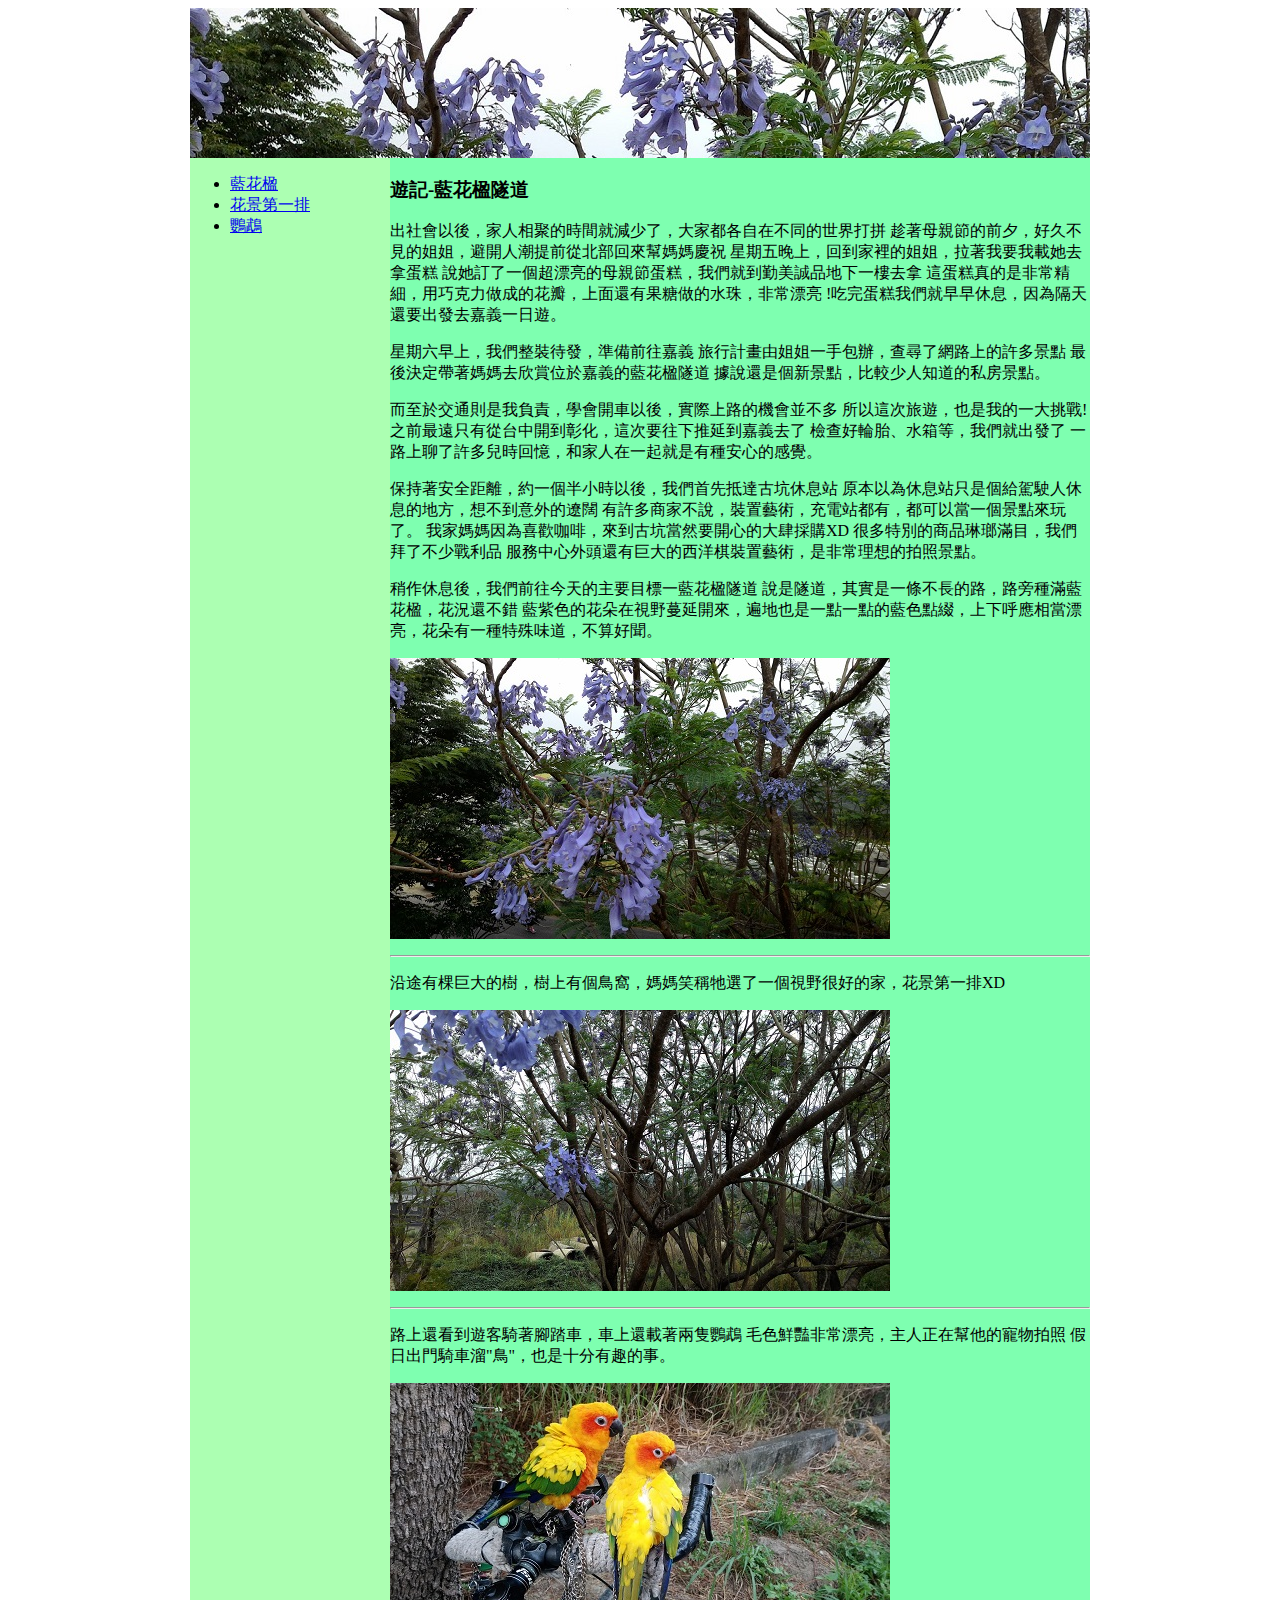
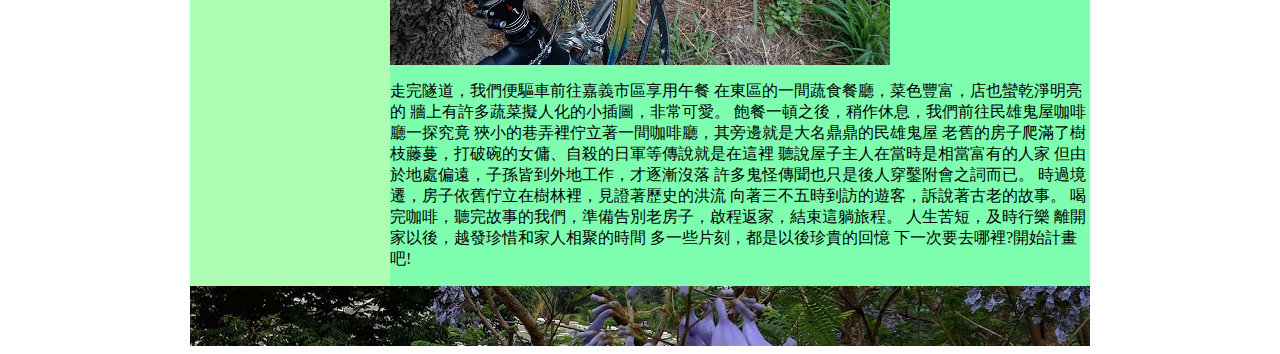
<file: 180520/index.html>
<!DOCTYPE html PUBLIC "-//W3C//DTD XHTML 1.0 Transitional//EN" "http://www.w3.org/TR/xhtml1/DTD/xhtml1-transitional.dtd">
<html xmlns="http://www.w3.org/1999/xhtml">
<head>
<meta http-equiv="Content-Type" content="text/html; charset=utf-8" />
<title>藍花楹隧道</title>
</head>

<body leftmargin="3px">
<table width="900" border="0" align="center" cellpadding="0" cellspacing="0">
  <tbody>
    <tr>
      <td height="150" colspan="3" bgcolor="#5FE888" background="images/bg4.jpg">&nbsp;</td>
    </tr>
    <tr>
      <td width="200" valign="top" bgcolor="#ACFFB2"><ul>
        <li><a href="#a1">藍花楹</a></li>
        <li><a href="#a2">花景第一排</a></li>
        <li><a href="#a3">鸚鵡</a></li>
      </ul>      </td>
      <td colspan="2" bgcolor="#7EFFB0" id="a1"><h3>遊記-藍花楹隧道</h3>
      <p>出社會以後，家人相聚的時間就減少了，大家都各自在不同的世界打拼 趁著母親節的前夕，好久不見的姐姐，避開人潮提前從北部回來幫媽媽慶祝 星期五晚上，回到家裡的姐姐，拉著我要我載她去拿蛋糕 說她訂了一個超漂亮的母親節蛋糕，我們就到勤美誠品地下一樓去拿 這蛋糕真的是非常精細，用巧克力做成的花瓣，上面還有果糖做的水珠，非常漂亮 !吃完蛋糕我們就早早休息，因為隔天還要出發去嘉義一日遊。 </p>
      <p>星期六早上，我們整裝待發，準備前往嘉義 旅行計畫由姐姐一手包辦，查尋了網路上的許多景點 最後決定帶著媽媽去欣賞位於嘉義的藍花楹隧道 據說還是個新景點，比較少人知道的私房景點。 </p>
      <p>而至於交通則是我負責，學會開車以後，實際上路的機會並不多 所以這次旅遊，也是我的一大挑戰! 之前最遠只有從台中開到彰化，這次要往下推延到嘉義去了 檢查好輪胎、水箱等，我們就出發了 一路上聊了許多兒時回憶，和家人在一起就是有種安心的感覺。</p>
      <p> 保持著安全距離，約一個半小時以後，我們首先抵達古坑休息站 原本以為休息站只是個給駕駛人休息的地方，想不到意外的遼闊 有許多商家不說，裝置藝術，充電站都有，都可以當一個景點來玩了。 我家媽媽因為喜歡咖啡，來到古坑當然要開心的大肆採購XD 很多特別的商品琳瑯滿目，我們拜了不少戰利品 服務中心外頭還有巨大的西洋棋裝置藝術，是非常理想的拍照景點。 </p>
      <p>稍作休息後，我們前往今天的主要目標一藍花楹隧道 說是隧道，其實是一條不長的路，路旁種滿藍花楹，花況還不錯 藍紫色的花朵在視野蔓延開來，遍地也是一點一點的藍色點綴，上下呼應相當漂亮，花朵有一種特殊味道，不算好聞。</p>
      <p><img src="images/in1.jpg" width="500" height="281" alt=""/></p>
      <hr />
      <p id="a2">沿途有棵巨大的樹，樹上有個鳥窩，媽媽笑稱牠選了一個視野很好的家，花景第一排XD</p>
      <p><img src="images/in2.jpg" width="500" height="281" alt=""/></p>
      <hr />
      <p id="a3">路上還看到遊客騎著腳踏車，車上還載著兩隻鸚鵡 毛色鮮豔非常漂亮，主人正在幫他的寵物拍照 假日出門騎車溜&quot;鳥&quot;，也是十分有趣的事。</p>
      <p><img src="images/in3.jpg" width="500" height="282" alt=""/></p>
      <p>走完隧道，我們便驅車前往嘉義市區享用午餐 在東區的一間蔬食餐廳，菜色豐富，店也蠻乾淨明亮的 牆上有許多蔬菜擬人化的小插圖，非常可愛。 飽餐一頓之後，稍作休息，我們前往民雄鬼屋咖啡廳一探究竟 狹小的巷弄裡佇立著一間咖啡廳，其旁邊就是大名鼎鼎的民雄鬼屋 老舊的房子爬滿了樹枝藤蔓，打破碗的女傭、自殺的日軍等傳說就是在這裡 聽說屋子主人在當時是相當富有的人家 但由於地處偏遠，子孫皆到外地工作，才逐漸沒落 許多鬼怪傳聞也只是後人穿鑿附會之詞而已。 時過境遷，房子依舊佇立在樹林裡，見證著歷史的洪流 向著三不五時到訪的遊客，訴說著古老的故事。 喝完咖啡，聽完故事的我們，準備告別老房子，啟程返家，結束這躺旅程。 人生苦短，及時行樂 離開家以後，越發珍惜和家人相聚的時間 多一些片刻，都是以後珍貴的回憶 下一次要去哪裡?開始計畫吧!</p></td>
    </tr>
    <tr>
      <td height="60" colspan="3" background="images/bg5.jpg">&nbsp;</td>
    </tr>
  </tbody>
</table>
</body>
</html>
</file>
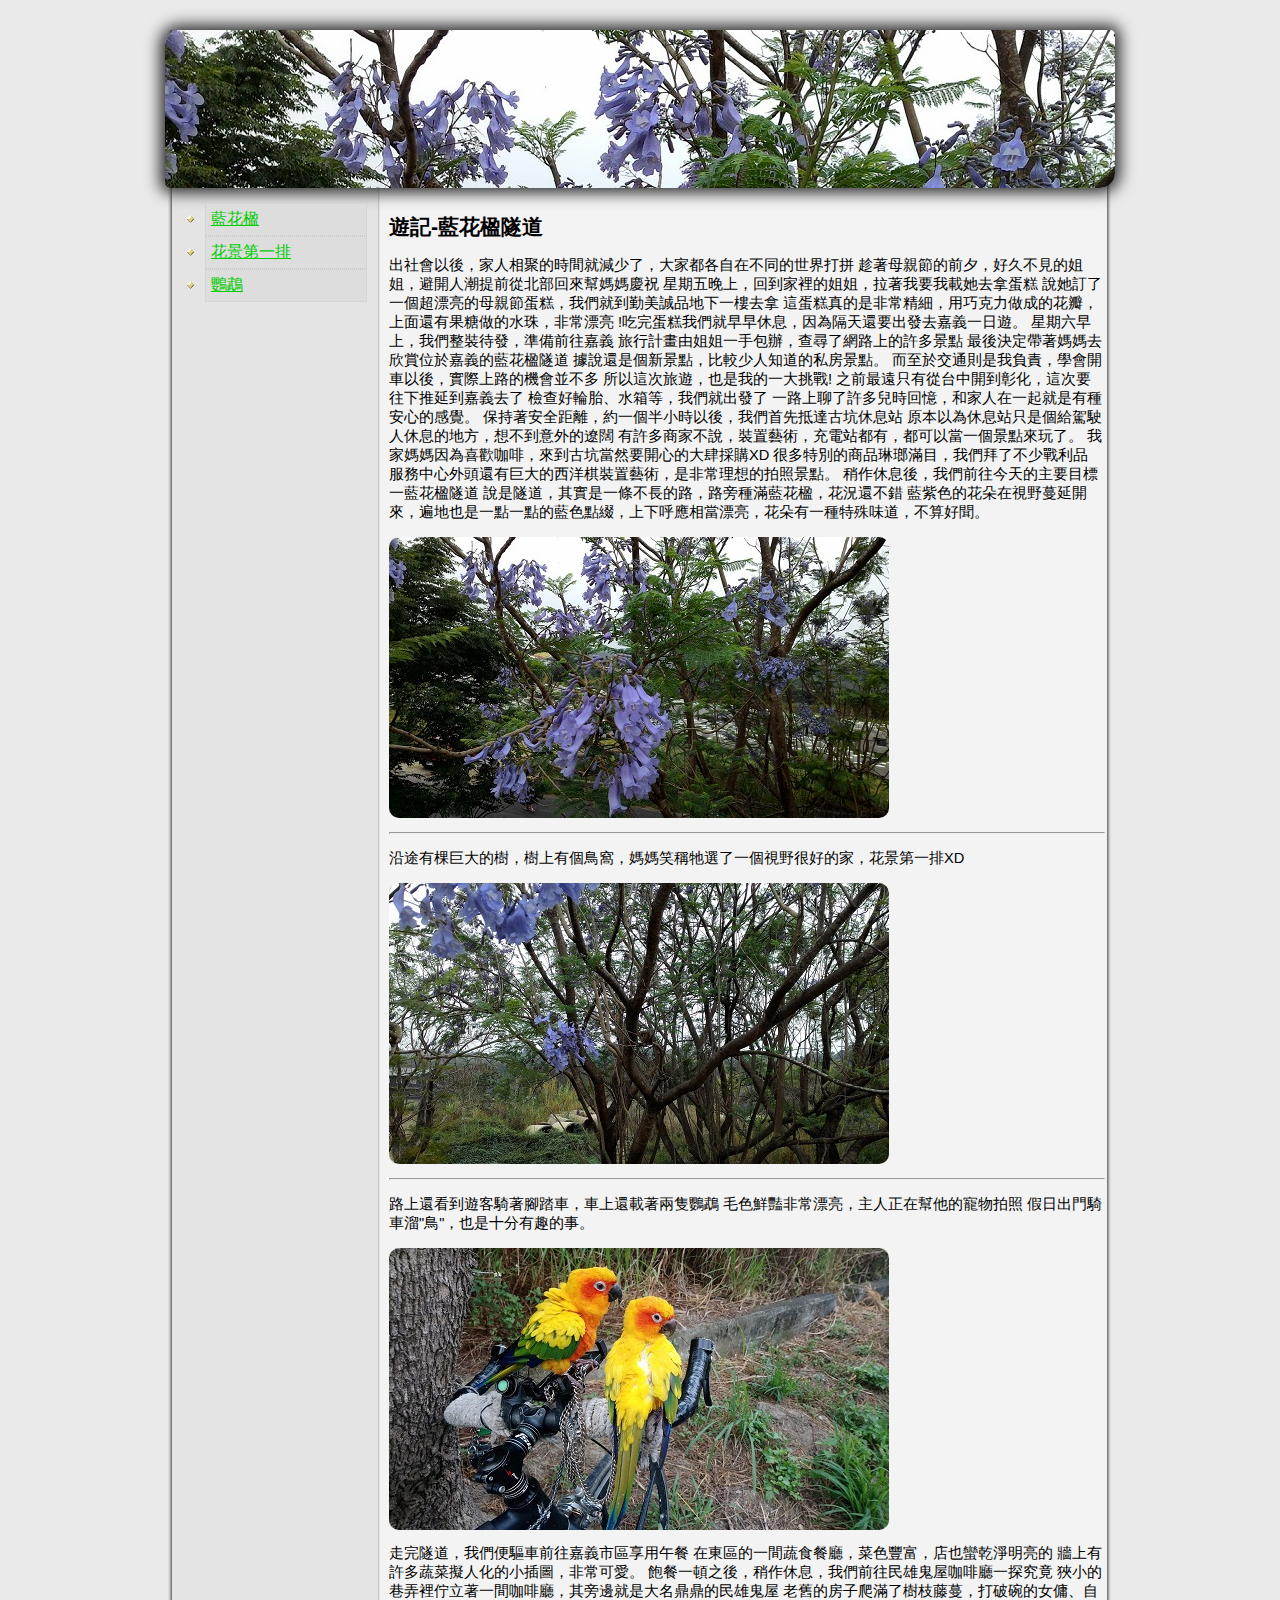
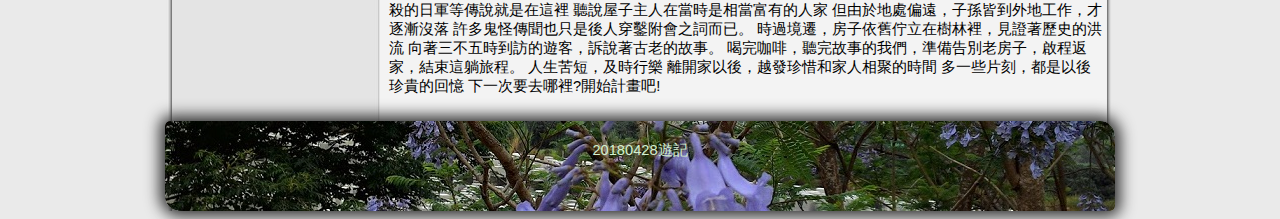
<file: 180521/index.html>
<!DOCTYPE html PUBLIC "-//W3C//DTD XHTML 1.0 Transitional//EN" "http://www.w3.org/TR/xhtml1/DTD/xhtml1-transitional.dtd">
<html xmlns="http://www.w3.org/1999/xhtml">
<head>
<meta http-equiv="Content-Type" content="text/html; charset=utf-8" />
<title>藍花楹隧道</title>
<link href="work2css.css" rel="stylesheet" type="text/css" />
</head>

<body>
<div id="all">
  <div id="header"></div>
  <div id="left"> 
    <ul>
      <li><a href="#a1">藍花楹</a></li>
      <li><a href="#a2">花景第一排</a></li>
      <li><a href="#a3">鸚鵡</a></li>
    </ul>
  </div>
  <div id="content"> 
    <h1>遊記-藍花楹隧道 </h1>
    <p id="a1">出社會以後，家人相聚的時間就減少了，大家都各自在不同的世界打拼 趁著母親節的前夕，好久不見的姐姐，避開人潮提前從北部回來幫媽媽慶祝 星期五晚上，回到家裡的姐姐，拉著我要我載她去拿蛋糕 說她訂了一個超漂亮的母親節蛋糕，我們就到勤美誠品地下一樓去拿 這蛋糕真的是非常精細，用巧克力做成的花瓣，上面還有果糖做的水珠，非常漂亮 !吃完蛋糕我們就早早休息，因為隔天還要出發去嘉義一日遊。

星期六早上，我們整裝待發，準備前往嘉義 旅行計畫由姐姐一手包辦，查尋了網路上的許多景點 最後決定帶著媽媽去欣賞位於嘉義的藍花楹隧道 據說還是個新景點，比較少人知道的私房景點。

而至於交通則是我負責，學會開車以後，實際上路的機會並不多 所以這次旅遊，也是我的一大挑戰! 之前最遠只有從台中開到彰化，這次要往下推延到嘉義去了 檢查好輪胎、水箱等，我們就出發了 一路上聊了許多兒時回憶，和家人在一起就是有種安心的感覺。

保持著安全距離，約一個半小時以後，我們首先抵達古坑休息站 原本以為休息站只是個給駕駛人休息的地方，想不到意外的遼闊 有許多商家不說，裝置藝術，充電站都有，都可以當一個景點來玩了。 我家媽媽因為喜歡咖啡，來到古坑當然要開心的大肆採購XD 很多特別的商品琳瑯滿目，我們拜了不少戰利品 服務中心外頭還有巨大的西洋棋裝置藝術，是非常理想的拍照景點。

稍作休息後，我們前往今天的主要目標一藍花楹隧道 說是隧道，其實是一條不長的路，路旁種滿藍花楹，花況還不錯 藍紫色的花朵在視野蔓延開來，遍地也是一點一點的藍色點綴，上下呼應相當漂亮，花朵有一種特殊味道，不算好聞。</p>
    <p><img src="images/in1.jpg" alt="" width="500" height="281" class="img-style1"/></p>
    <hr />
    <p id="a2">沿途有棵巨大的樹，樹上有個鳥窩，媽媽笑稱牠選了一個視野很好的家，花景第一排XD</p>
    <p><img src="images/in2.jpg" alt="" width="500" height="281" class="img-style1"/></p>
    <hr />
    <p id="a3">路上還看到遊客騎著腳踏車，車上還載著兩隻鸚鵡 毛色鮮豔非常漂亮，主人正在幫他的寵物拍照 假日出門騎車溜"鳥"，也是十分有趣的事。</p>
    <p><img src="images/in3.jpg" alt="" width="500" height="282" class="img-style1"/></p>
    <p>走完隧道，我們便驅車前往嘉義市區享用午餐 在東區的一間蔬食餐廳，菜色豐富，店也蠻乾淨明亮的 牆上有許多蔬菜擬人化的小插圖，非常可愛。 飽餐一頓之後，稍作休息，我們前往民雄鬼屋咖啡廳一探究竟 狹小的巷弄裡佇立著一間咖啡廳，其旁邊就是大名鼎鼎的民雄鬼屋 老舊的房子爬滿了樹枝藤蔓，打破碗的女傭、自殺的日軍等傳說就是在這裡 聽說屋子主人在當時是相當富有的人家 但由於地處偏遠，子孫皆到外地工作，才逐漸沒落 許多鬼怪傳聞也只是後人穿鑿附會之詞而已。 時過境遷，房子依舊佇立在樹林裡，見證著歷史的洪流 向著三不五時到訪的遊客，訴說著古老的故事。 喝完咖啡，聽完故事的我們，準備告別老房子，啟程返家，結束這躺旅程。 人生苦短，及時行樂 離開家以後，越發珍惜和家人相聚的時間 多一些片刻，都是以後珍貴的回憶 下一次要去哪裡?開始計畫吧!</p>
  </div>
  <div id="footer" style="color: #D3EFCF"> 20180428遊記</div>
</div>
          <script src="scripts/main.js"></script>
</body>
</html>
</file>
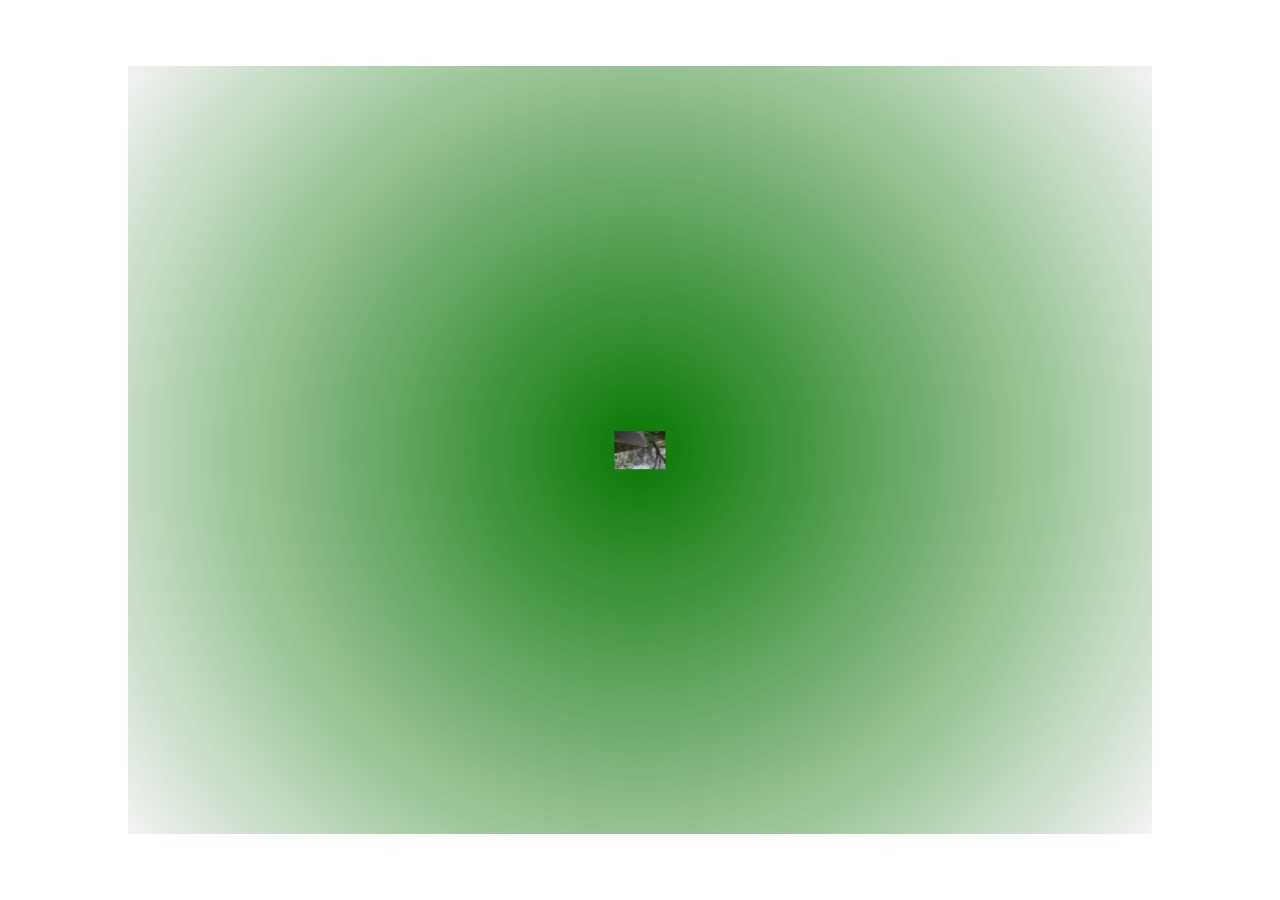
<file: 180715/index.html>
<!DOCTYPE html>
<html><head><meta name="GCD" content="YTk3ODQ3ZWZhN2I4NzZmMzBkNTEwYjJl6083cfd11791410790d09d2ccd2912c9"/>
  <meta charset="utf-8">
  <title>login</title>
  <meta name="generator" content="Google Web Designer 4.0.1.0625">
  <meta name="template" content="Expandable 3.0.0">
  <meta name="viewport" content="width=device-width, initial-scale=1.0">
  <link href="gwdpage_style.css" rel="stylesheet" data-version="12" data-exports-type="gwd-page">
  <link href="gwdpagedeck_style.css" rel="stylesheet" data-version="11" data-exports-type="gwd-pagedeck">
  <link href="gwdimage_style.css" rel="stylesheet" data-version="12" data-exports-type="gwd-image">
  <style type="text/css" id="gwd-center-page-style">#page1 {
    left: 50%;
    top: 50%;
    margin-left: -512px;
    margin-top: -384px;
}</style>
  <style type="text/css" id="gwd-lightbox-style">.gwd-lightbox {
    overflow: hidden;
}</style>
  <style type="text/css" id="gwd-text-style">p {
    margin: 0px;
}
h1 {
    margin: 0px;
}
h2 {
    margin: 0px;
}
h3 {
    margin: 0px;
}</style>
  <style type="text/css">html,
body {
    width: 100%;
    height: 100%;
    margin: 0px;
}
.gwd-page-container {
    position: relative;
    width: 100%;
    height: 100%;
}
.gwd-page-content {
    background-color: transparent;
    transform: matrix3d(1, 0, 0, 0, 0, 1, 0, 0, 0, 0, 1, 0, 0, 0, 0, 1);
    -webkit-transform: matrix3d(1, 0, 0, 0, 0, 1, 0, 0, 0, 0, 1, 0, 0, 0, 0, 1);
    -moz-transform: matrix3d(1, 0, 0, 0, 0, 1, 0, 0, 0, 0, 1, 0, 0, 0, 0, 1);
    perspective: 1400px;
    -webkit-perspective: 1400px;
    -moz-perspective: 1400px;
    transform-style: preserve-3d;
    -webkit-transform-style: preserve-3d;
    -moz-transform-style: preserve-3d;
    position: absolute;
}
.gwd-page-wrapper {
    background-color: rgb(255, 255, 255);
    position: absolute;
    transform: translateZ(0px);
    -webkit-transform: translateZ(0px);
    -moz-transform: translateZ(0px);
}
.page1-content {
    width: 550px;
    height: 400px;
}
.gwd-div-1043 {
    height: 768px;
    width: 1024px;
}
.gwd-div-19sg {
    height: 768px;
    width: 1024px;
    background-color: transparent;
    background-image: -webkit-radial-gradient(circle farthest-corner, rgb(9, 120, 4) 0%, rgb(243, 243, 243) 100%);
    background-image: -moz-radial-gradient(circle farthest-corner, rgb(9, 120, 4) 0%, rgb(243, 243, 243) 100%);
    background-image: radial-gradient(circle farthest-corner, rgb(9, 120, 4) 0%, rgb(243, 243, 243) 100%);
}
.gwd-img-1ssn {
    position: absolute;
    top: 0px;
    left: 0px;
    width: 1024px;
    height: 768px;
    transform-style: preserve-3d;
    -webkit-transform-style: preserve-3d;
    -moz-transform-style: preserve-3d;
    opacity: 1;
    transform: scale3d(0.05, -0.05, 1);
    -webkit-transform: scale3d(0.05, -0.05, 1);
    -moz-transform: scale3d(0.05, -0.05, 1);
}
@keyframes gwd-gen-17bcgwdanimation_gwd-keyframes {
    0% {
        transform: scale3d(0.05, -0.05, 1);
        -webkit-transform: scale3d(0.05, -0.05, 1);
        -moz-transform: scale3d(0.05, -0.05, 1);
        opacity: 1;
        animation-timing-function: linear;
        -webkit-animation-timing-function: linear;
        -moz-animation-timing-function: linear;
    }
    66.67% {
        transform: scale3d(0.9999, 0.9999, 1);
        -webkit-transform: scale3d(0.9999, 0.9999, 1);
        -moz-transform: scale3d(0.9999, 0.9999, 1);
        opacity: 1;
        animation-timing-function: linear;
        -webkit-animation-timing-function: linear;
        -moz-animation-timing-function: linear;
    }
    66.67% {
        transform: scale3d(1, 1, 1);
        -webkit-transform: scale3d(1, 1, 1);
        -moz-transform: scale3d(1, 1, 1);
        opacity: 0.1;
        animation-timing-function: linear;
        -webkit-animation-timing-function: linear;
        -moz-animation-timing-function: linear;
    }
    73.33% {
        opacity: 0.3;
        animation-timing-function: linear;
        -webkit-animation-timing-function: linear;
        -moz-animation-timing-function: linear;
    }
    100% {
        transform: scale3d(1, 1, 1);
        -webkit-transform: scale3d(1, 1, 1);
        -moz-transform: scale3d(1, 1, 1);
        opacity: 1;
        animation-timing-function: linear;
        -webkit-animation-timing-function: linear;
        -moz-animation-timing-function: linear;
    }
}
@-webkit-keyframes gwd-gen-17bcgwdanimation_gwd-keyframes {
    0% {
        -webkit-transform: scale3d(0.05, -0.05, 1);
        opacity: 1;
        -webkit-animation-timing-function: linear;
    }
    66.67% {
        -webkit-transform: scale3d(0.9999, 0.9999, 1);
        opacity: 1;
        -webkit-animation-timing-function: linear;
    }
    66.67% {
        -webkit-transform: scale3d(1, 1, 1);
        opacity: 0.1;
        -webkit-animation-timing-function: linear;
    }
    73.33% {
        opacity: 0.3;
        -webkit-animation-timing-function: linear;
    }
    100% {
        -webkit-transform: scale3d(1, 1, 1);
        opacity: 1;
        -webkit-animation-timing-function: linear;
    }
}
@-moz-keyframes gwd-gen-17bcgwdanimation_gwd-keyframes {
    0% {
        -moz-transform: scale3d(0.05, -0.05, 1);
        opacity: 1;
        -moz-animation-timing-function: linear;
    }
    66.67% {
        -moz-transform: scale3d(0.9999, 0.9999, 1);
        opacity: 1;
        -moz-animation-timing-function: linear;
    }
    66.67% {
        -moz-transform: scale3d(1, 1, 1);
        opacity: 0.1;
        -moz-animation-timing-function: linear;
    }
    73.33% {
        opacity: 0.3;
        -moz-animation-timing-function: linear;
    }
    100% {
        -moz-transform: scale3d(1, 1, 1);
        opacity: 1;
        -moz-animation-timing-function: linear;
    }
}
#page1.gwd-play-animation .gwd-gen-17bcgwdanimation {
    animation: gwd-gen-17bcgwdanimation_gwd-keyframes 1.5s linear 0s 1 normal forwards;
    -webkit-animation: gwd-gen-17bcgwdanimation_gwd-keyframes 1.5s linear 0s 1 normal forwards;
    -moz-animation: gwd-gen-17bcgwdanimation_gwd-keyframes 1.5s linear 0s 1 normal forwards;
}
.gwd-p-1nyh {
    position: absolute;
    width: 111px;
    height: 52px;
    left: 478px;
    top: 478px;
    text-align: center;
    font-size: 50px;
    background-image: none;
    background-color: transparent;
    color: rgb(239, 9, 9);
    opacity: 0;
}
@keyframes gwd-gen-1a4sgwdanimation_gwd-keyframes {
    0% {
        opacity: 0;
        color: rgb(239, 9, 9);
        animation-timing-function: linear;
        -webkit-animation-timing-function: linear;
        -moz-animation-timing-function: linear;
    }
    100% {
        opacity: 1;
        color: rgb(238, 12, 0);
        animation-timing-function: linear;
        -webkit-animation-timing-function: linear;
        -moz-animation-timing-function: linear;
    }
}
@-webkit-keyframes gwd-gen-1a4sgwdanimation_gwd-keyframes {
    0% {
        opacity: 0;
        color: rgb(239, 9, 9);
        -webkit-animation-timing-function: linear;
    }
    100% {
        opacity: 1;
        color: rgb(238, 12, 0);
        -webkit-animation-timing-function: linear;
    }
}
@-moz-keyframes gwd-gen-1a4sgwdanimation_gwd-keyframes {
    0% {
        opacity: 0;
        color: rgb(239, 9, 9);
        -moz-animation-timing-function: linear;
    }
    100% {
        opacity: 1;
        color: rgb(238, 12, 0);
        -moz-animation-timing-function: linear;
    }
}
#page1.gwd-play-animation .gwd-gen-1a4sgwdanimation {
    animation: gwd-gen-1a4sgwdanimation_gwd-keyframes 1.5s linear 0s 1 normal forwards;
    -webkit-animation: gwd-gen-1a4sgwdanimation_gwd-keyframes 1.5s linear 0s 1 normal forwards;
    -moz-animation: gwd-gen-1a4sgwdanimation_gwd-keyframes 1.5s linear 0s 1 normal forwards;
}</style>
  <script data-source="googbase_min.js" data-version="4" data-exports-type="googbase" src="googbase_min.js"></script>
  <script data-source="gwd_webcomponents_min.js" data-version="5" data-exports-type="gwd_webcomponents" src="gwd_webcomponents_min.js"></script>
  <script data-source="gwdpage_min.js" data-version="12" data-exports-type="gwd-page" src="gwdpage_min.js"></script>
  <script data-source="gwdpagedeck_min.js" data-version="11" data-exports-type="gwd-pagedeck" src="gwdpagedeck_min.js"></script>
  <script data-source="gwdimage_min.js" data-version="12" data-exports-type="gwd-image" src="gwdimage_min.js"></script>
</head>

<body class="document-body">
  <div is="gwd-pagedeck" class="gwd-page-container" id="pagedeck" data-gwd-offset-top="0px" data-gwd-offset-left="0px">
    <div is="gwd-page" id="page1" class="gwd-page-wrapper page1-content gwd-lightbox gwd-div-19sg" data-gwd-width="1024px" data-gwd-height="768px" centered="">
      <div class="gwd-page-content page1-content gwd-div-1043">
        <img is="gwd-image" source="login_1.jpg" id="gwd-image_1" class="gwd-img-1ssn gwd-gen-17bcgwdanimation" alignment="center">
        <p class="gwd-p-1nyh gwd-gen-1a4sgwdanimation" id="go"><a href="https://shiyuan919.github.io/180601/index.html">GO</a><br>
          
        </p>
      </div>
    </div>
  </div>
  <script type="text/javascript" id="gwd-init-code">
    (function() {
      document.body.style.opacity = "0";
      var pageDeck = document.getElementById('pagedeck');
      /**
       * Handles the DOMContentLoaded event. The DOMContentLoaded event is
       * fired when the document has been completely loaded and parsed.
       */

      function handleDomContentLoaded(event) {}

      /**
       * Handles the WebComponentsReady event. This event is fired when all
       * custom elements have been registered and upgraded.
       */
      function handleWebComponentsReady(event) {
        document.body.style.opacity = "";
        setTimeout(function() {
          pageDeck.goToPage(pageDeck.getDefaultPage().id);
        }, 0);
      }

      window.addEventListener('DOMContentLoaded',
        handleDomContentLoaded, false);
      window.addEventListener('WebComponentsReady',
        handleWebComponentsReady, false);
    })();
  </script>


</body></html>
</file>
<file: 180521/work2css.css>
@charset "utf-8";
/* CSS Document */

#all {
	width: 950px;
	margin-left: auto;
	margin-right: auto;
	background-image: url(images/bg2.jpg);
}
#header {
	height: 158px;
	background-image: url(images/bg4.jpg);
	border-radius: 15px 5px;
	-webkit-box-shadow: 0px 0px 15px 5px #2D2D2D;
	box-shadow: 0px 0px 15px 5px #2D2D2D;
}
#left {
	width: 214px;
	float: left;
}
#content {
	width: 716px;
	padding-top: 10px;
	padding-right: 10px;
	padding-bottom: 10px;
	padding-left: 10px;
	float: left;
}

#footer {
	height: 70px;
	clear: both;
	background-image: url(images/bg5.jpg);
	text-align: center;
	padding-top: 20px;
	border-radius: 5px 15px;
	-webkit-box-shadow: 0px 0px 15px 5px #2D2D2D;
	box-shadow: 0px 0px 15px 5px #2D2D2D;
}
body {
	font-family: Gotham, "Helvetica Neue", Helvetica, Arial, sans-serif;
	font-size: 11pt;
	background-color: #EAEAEA;
	margin-top: 30px;
}
h1 {
	font-size: 16pt;
}
.font-style1 {
	color: #FF00CC;
	font-weight: bold;
}
.img-style1 {
	border: 2px none #666666;
	border-radius: 10px;
}
a:link {
	color: #00CC00;
}
a:visited {
	color: #6666CC;
}
a:hover {
	color: #00FFF3;
}
a:active {
	color: #FF0000;
}
#left ul li {
	font-size: 12pt;
	padding-top: 5px;
	padding-right: 5px;
	padding-left: 5px;
	padding-bottom: 5px;
	background-color: #DDDDDD;
	border: 1px dotted #CCCCCC;
	width: 150px;
	list-style-image: url(images/mic1.gif);
}
</file>
<file: 180715/gwdpage_style.css>
.gwd-inactive{visibility:hidden}
</file>
<file: 180715/gwdpagedeck_style.css>
.gwd-pagedeck{position:relative}.gwd-pagedeck>.gwd-page.transparent{opacity:0}.gwd-pagedeck>.gwd-page{position:absolute;top:0;left:0;-webkit-transition-property:-webkit-transform,opacity;-moz-transition-property:transform,opacity;transition-property:transform,opacity}.gwd-pagedeck>.gwd-page.linear{transition-timing-function:linear}.gwd-pagedeck>.gwd-page.ease-in{transition-timing-function:ease-in}.gwd-pagedeck>.gwd-page.ease-out{transition-timing-function:ease-out}.gwd-pagedeck>.gwd-page.ease{transition-timing-function:ease}.gwd-pagedeck>.gwd-page.ease-in-out{transition-timing-function:ease-in-out}.linear *,.ease-in *,.ease-out *,.ease *,.ease-in-out *{-webkit-transform:translateZ(0);transform:translateZ(0)}
</file>
<file: 180715/gwdimage_style.css>
img[is=gwd-image].scaled-proportionally{background-repeat:no-repeat;background-position:center}
</file>
